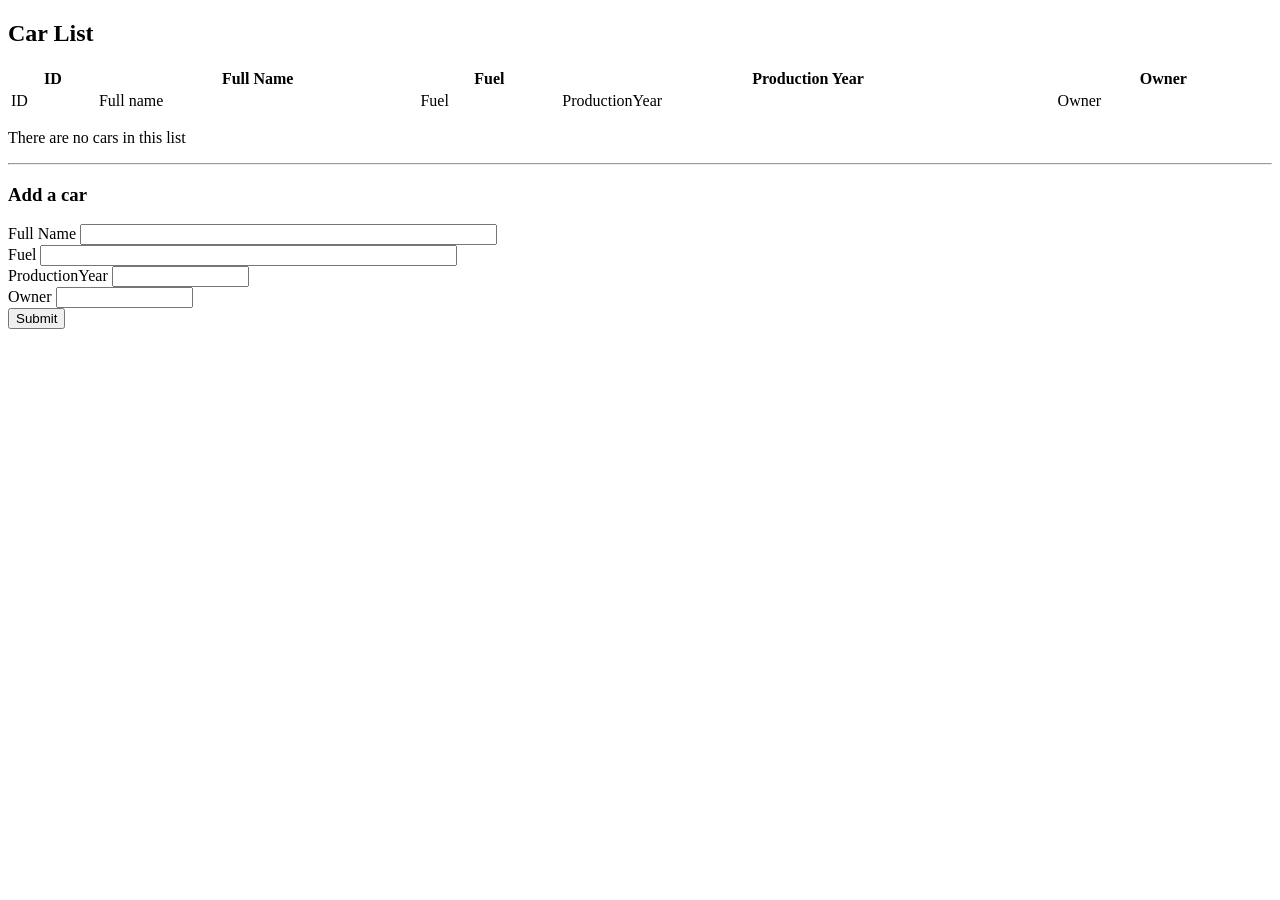
<file: src/main/resources/templates/cars.html>
<!DOCTYPE html>
<html xmlns:th="http://www.w3.org/1999/xhtml">
<head>
    <title>Car List</title>
    <link rel="stylesheet" th:href="@{/style.css}"/>
</head>
<body>
<h2>Car List</h2>
<div th:unless="${#lists.isEmpty(cars)}">
    <table style="width:100%">
        <tr>
            <th>ID</th>
            <th>Full Name</th>
            <th>Fuel</th>
            <th>Production Year</th>
            <th>Owner</th>
        </tr>
        <tr th:each="car : ${cars}">
            <dt class="carHeadline">
                <td><a class="carHeadline " th:href="@{'/' + ${car.id}}" th:text="${car.id}">ID</a></td>
                    <td th:text="${car.fullName}">Full name</td>
                    <td th:text="${car.fuel}">Fuel</td>
                    <td th:text="${car.productionYear}">ProductionYear</td>
                     <td th:text="${car.owner}">Owner</td>

            </dt>
        </tr>
    </table>
</div>
<div th:if="${#lists.isEmpty(cars)}">
    <p>There are no cars in this list</p>
</div>
<hr/>
<h3>Add a car</h3>
<form method="POST">
    <label for="fullName">Full Name</label>
    <input type="text" name="fullName" size="50"/>
    <br/>
    <label for="fuel">Fuel</label>
    <input type="text" name="fuel" size="50"/>
    <br/>
    <label for="productionYear">ProductionYear</label>
    <input type="text" name="productionYear" size="15"/>
    <br/>
    <label for="owner">Owner</label>
    <input type="text" name="owner" size="15"/>
    <br/>
    <input type="submit"/>
</form>
</body>
</html>
</file>
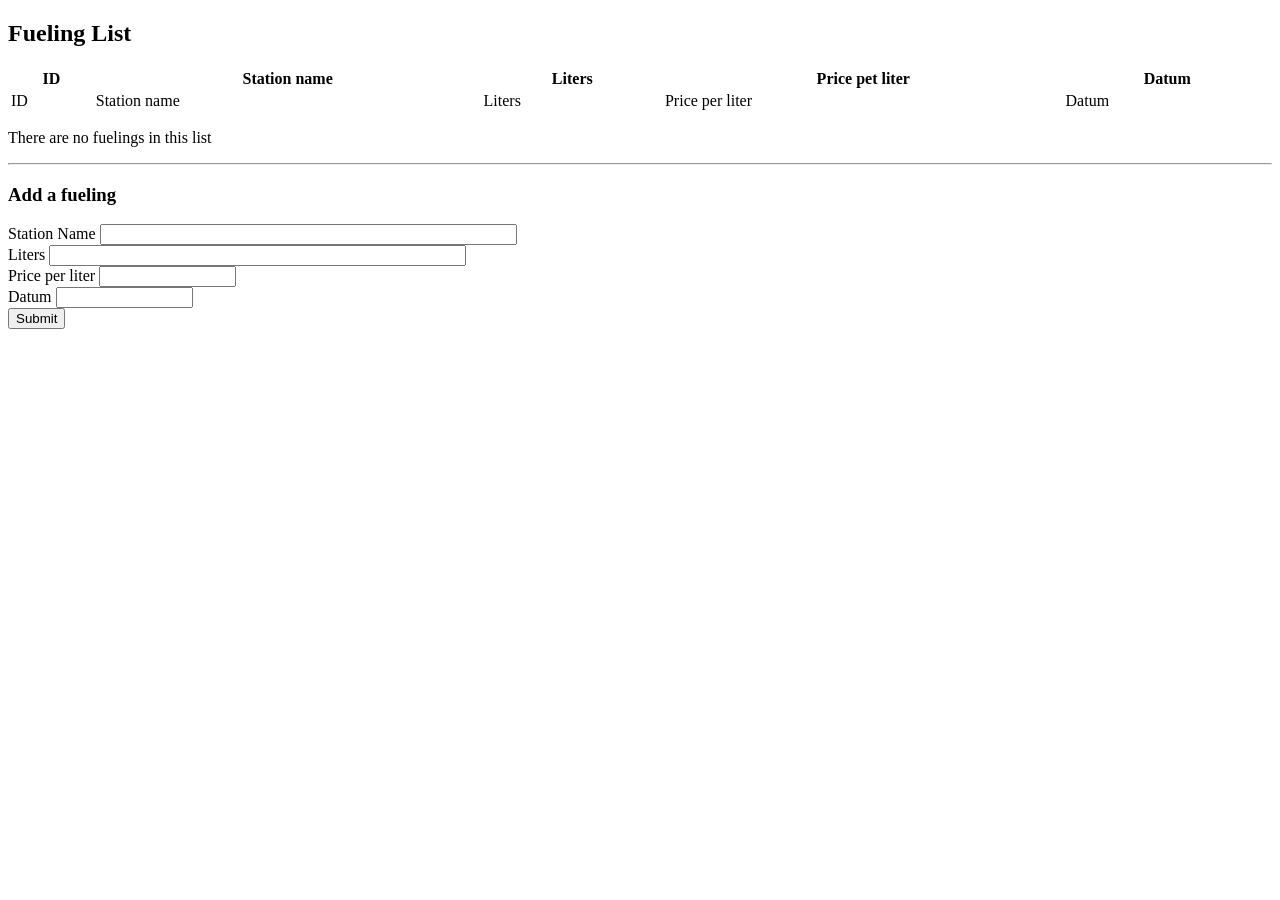
<file: src/main/resources/templates/fuelings.html>
<!DOCTYPE html>
<html xmlns:th="http://www.w3.org/1999/xhtml">
<head>
    <title>Fueling List</title>
    <link rel="stylesheet" th:href="@{/styles.css}"/>
</head>
<body>
<h2>Fueling List</h2>
<div th:unless="${#lists.isEmpty(car.getFuelings)}">
    <table style="width:100%">
        <tr>
            <th>ID</th>
            <th>Station name</th>
            <th>Liters</th>
            <th>Price pet liter</th>
            <th>Datum</th>
        </tr>
        <tr th:each="fueling : ${car.getFuelings}">
            <dt class="fuelingHeadline">
                    <td th:text="${fueling.id}">ID</td>
                    <td th:text="${fueling.stationName}">Station name</td>
                    <td th:text="${fueling.liters}">Liters</td>
                    <td th:text="${fueling.pricePerLiter}">Price per liter</td>
                    <td th:text="${fueling.datum}">Datum</td>

            </dt>
        </tr>
    </table>
</div>
<div th:if="${#lists.isEmpty(car.getFuelings)}">
    <p>There are no fuelings in this list</p>
</div>
<hr/>
<h3>Add a fueling</h3>
<form method="POST" th:object="${fueling}">
    <input type="hidden" th:field="*{car}"/>
    <label for="stationName">Station Name</label>
    <input type="text" name="stationName" size="50"/>
    <br/>
    <label for="liters">Liters</label>
    <input type="text" name="liters" size="50"/>
    <br/>
    <label for="pricePerLiter">Price per liter</label>
    <input type="text" name="pricePerLiter" size="15"/>
    <br/>
    <label for="datum">Datum</label>
    <input type="text" name="datum" size="15"/>
    <br/>
    <input type="submit"/>
</form>
</body>
</html>
</file>
